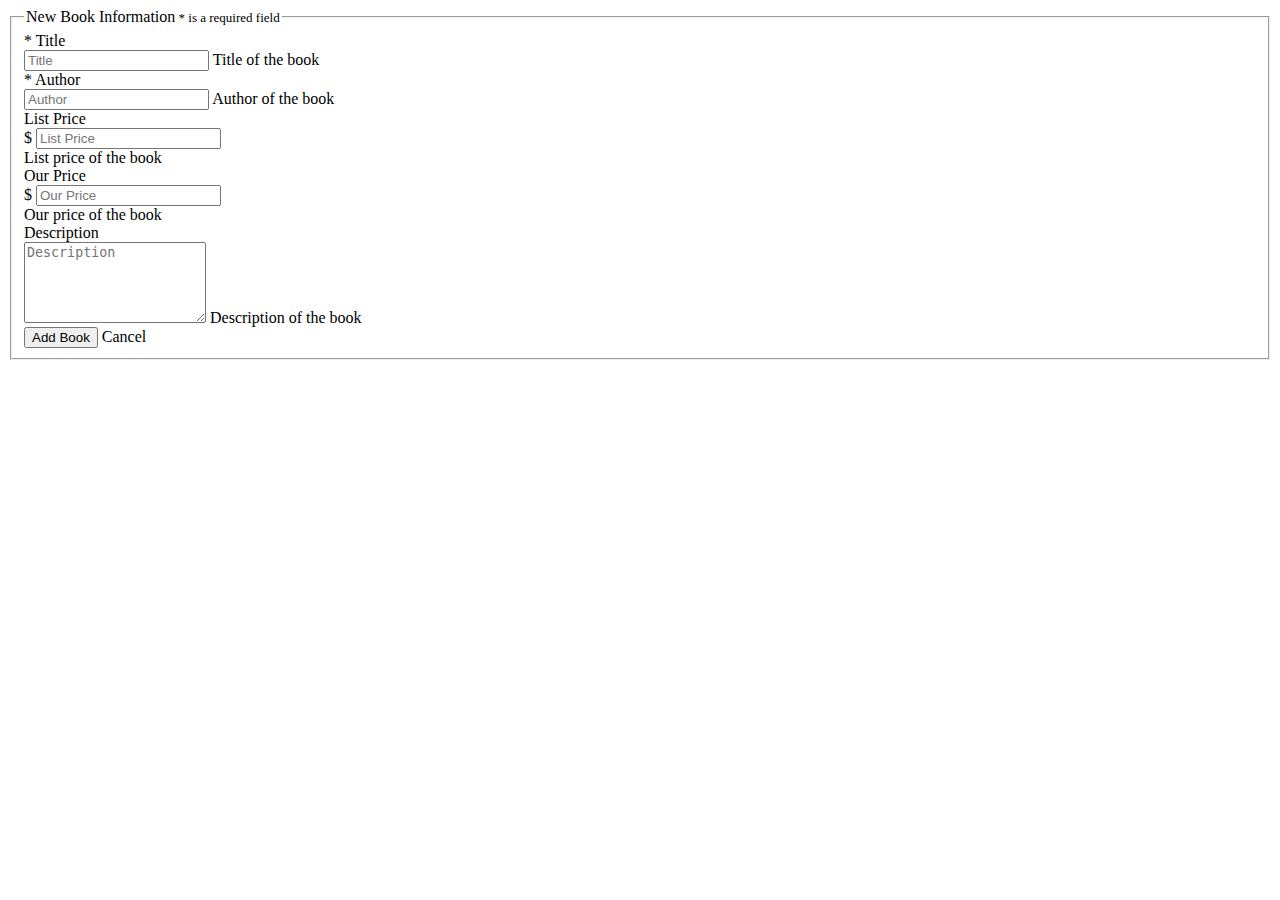
<file: src/main/resources/templates/addBook.html>
<!DOCTYPE html>
<html lang="en" xmlns:th="http://www.thymeleaf.org">
<head th:replace="common/header :: common-header" />
<title> Add Book </title>
<body>
<div th:replace="common/header :: navbar" />

<div class="container">
    <div class="row">
        <form class="form-horizontal" th:action="@{/book/add}" method="post"
                enctype="multipart/form-data">
            <fieldset>
                <legend class="center-block">New Book Information<span style="font-size: small"> * is a
							required field</span>
                </legend>
                <!-- title -->
                <div class="form-group">
                    <label class="col-md-2 control-label" for="title">* Title</label>

                    <div class="col-md-8">
                        <input type="text" name="title" class="form-control" id="title"
                               th:value="${book.title}" required="required" placeholder="Title" />
                        <span class="help-block">Title of the book</span>
                    </div>
                </div>

            <!-- author -->
                    <div class="form-group">
                        <label class="col-md-2 control-label" for="author">*
                            Author</label>
                        <div class="col-md-8">
                            <input type="text" name="author" class="form-control" id="author"
                                   th:value="${book.author}" required="required"
                                   placeholder="Author" /> <span class="help-block">Author
								of the book</span>
                        </div>
                    </div>

                    <!-- list price -->
                    <div class="form-group">
                        <label class="col-md-2 control-label" for="listPrice">List
                            Price</label>
                        <div class="col-md-8">
                            <div class="input-group">
                                <span class="input-group-addon">$</span> <input
                                    th:value="${book.listPrice}" type="number" name="listPrice"
                                    class="form-control" id="listPrice" placeholder="List Price" />
                            </div>
                            <span class="help-block">List price of the book</span>
                        </div>
                    </div>

                    <!-- our price -->
                    <div class="form-group">
                        <label class="col-md-2 control-label" for="ourPrice">Our
                            Price</label>
                        <div class="col-md-8">
                            <div class="input-group">
                                <span class="input-group-addon">$</span> <input
                                    th:value="${book.ourPrice}" type="number" name="ourPrice"
                                    class="form-control" id="ourPrice" placeholder="Our Price" />
                            </div>
                            <span class="help-block">Our price of the book</span>
                        </div>
                    </div>

                    <!-- description -->
                    <div class="form-group">
                        <label class="col-md-2 control-label" for="description">Description</label>
                        <div class="col-md-8">
							<textarea name="description" rows="5" class="form-control"
                                      id="description" th:value="${book.description}"
                                      placeholder="Description" ></textarea>
                            <span class="help-block">Description of the book</span>
                        </div>
                    </div>

                    <div class="form-group">
                        <div class="col-md-2"></div>
                        <div class="col-md-8">
                            <button type="submit" class="btn btn-success">Add Book</button>
                            <a class="btn btn-danger" th:href="@{/}">Cancel</a>
                        </div>
                    </div>
            </fieldset>
        </form>
    </div>
</div>


<div th:replace="common/header :: body-bottom-scripts"/>
</body>
</html>
</file>
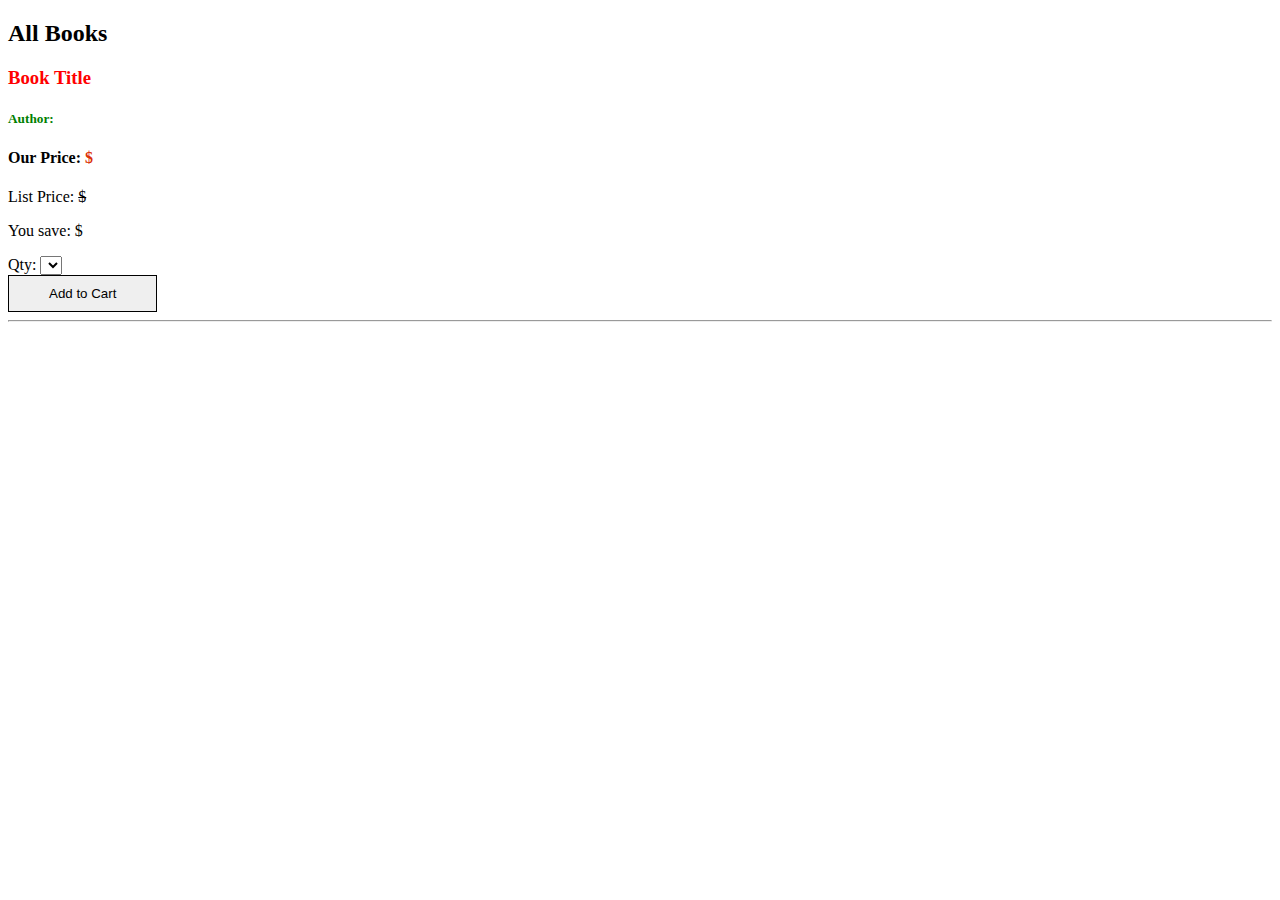
<file: src/main/resources/templates/bookDetail.html>
<!DOCTYPE html>
<html lang="en" xmlns:th="http://www.thymeleaf.org">
<head th:replace="common/header :: common-header" />
<title> Add Book </title>
<body>
<div th:replace="common/header :: navbar" />
<div class="container">
    <div class="row" style="margine-bottem: -100px;">
        <div class="col-xs-8">
            <h2>
                All Books
            </h2>
        </div>
    </div>
</div>
<form th:action="@{/shoppingCart/addItem}" method="post">
    <input hidden="hidden" th:field="*{book.id}" />
    <div class="row">
        <div class="col-xs-9">
            <h3 class="align-baseline" th:text="${book.title}" style="color:red">Book Title</h3>
            <div class="row">
                <div class="col-xs-5">
                    <h5><strong style="color:green">Author: </strong><span class="align-baseline" th:text="${book.author}"></span></h5>
                </div>

                <div class="col-xs-7">
                    <div class="panel panel-default" style="border-width: 5px; margin-top: 20px;">
                        <div class="panel-body">
                            <div class="row">
                                <div class="col-xs-6">
                                    <h4>Our Price: <span style="color:#db3208;">$<span th:text="${book.ourPrice}"></span></span></h4>
                                    <p>List Price: <span style="text-decoration: line-through">$<span th:text="${book.listPrice}"></span></span></p>
                                    <p>You save: $<span th:text="${#numbers.formatDecimal((book.listPrice - book.ourPrice), 0, 'COMMA', 2, 'POINT' )}"></span></p>
                                    <span>Qty: </span>
                                    <select name="qty">
                                        <option th:each="qty : ${qtyList}" th:value="${qty}" th:text="${qty}">
                                        </option>
                                    </select>
                                </div>
                                <div class="col-xs-6">
                                    <button type="submit" class="btn btn-warning" style="color:black;border:1px solid black; padding: 10px 40px 10px 40px;">Add to Cart</button>
                                </div>
                            </div>
                        </div>
                    </div>
                </div>
            </div>

            <hr/>
            <p class="align-baseline" th:text="${book.description}" style="color:purple"><strong></strong></p>
        </div>
    </div>
</form>
</div>
<!-- end of container -->


<div th:replace="common/header :: body-bottom-scripts"/>
</body>
</html>
</file>
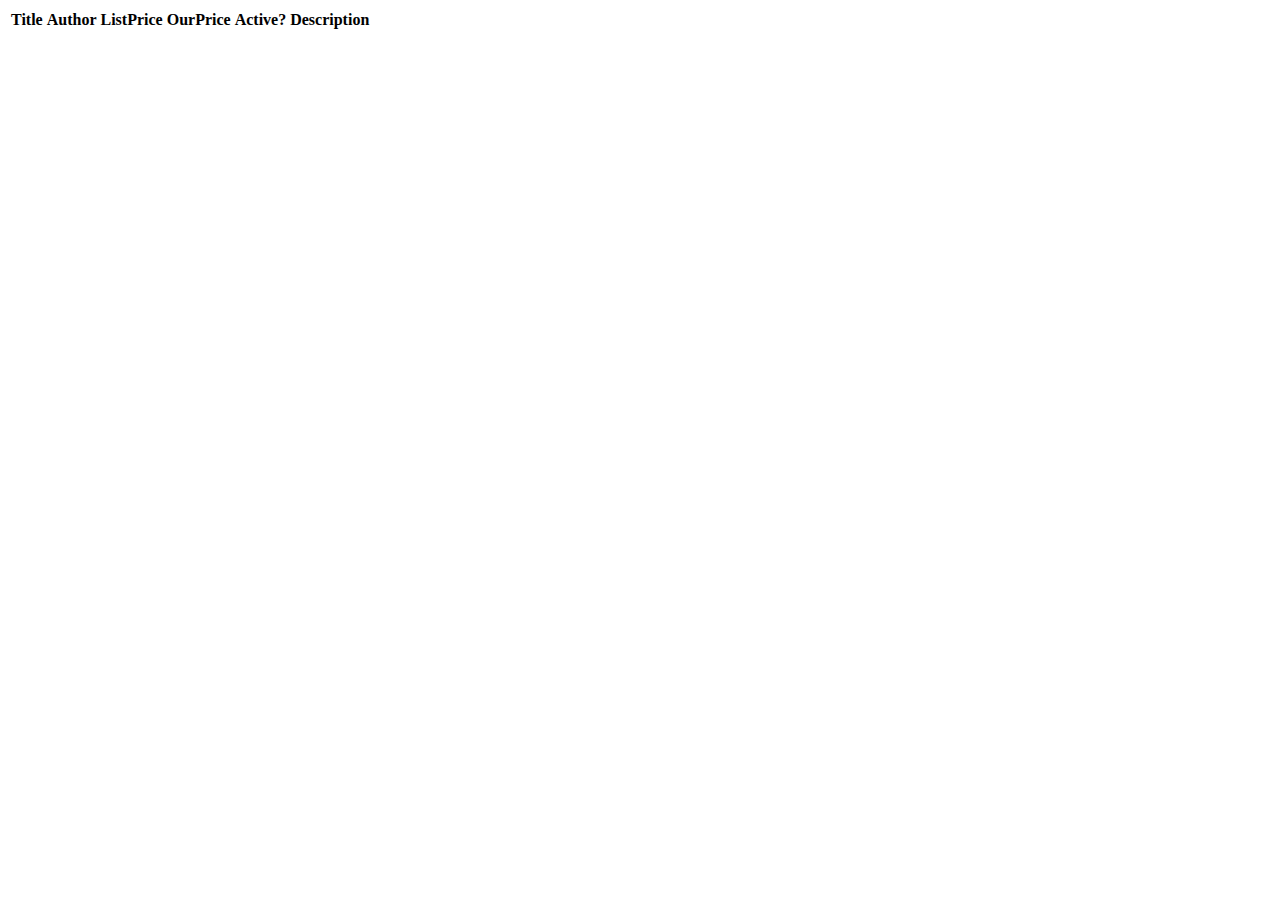
<file: src/main/resources/templates/bookList.html>
<!DOCTYPE html>
<html lang="en" xmlns:th="http://www.thymeleaf.org">
<head th:replace="common/header :: common-header" />
<title> Add Book </title>
<body>
    <div th:replace="common/header :: navbar" />
    <div class="container">
        <div class="table-responsive">
            <table id="bookListTable" class="table table-bordered table-hover table-striped">
                <thead>
                 <tr>
                     <th>Title</th>
                     <th>Author</th>
                     <th>ListPrice</th>
                     <th>OurPrice</th>
                     <th>Active?</th>
                     <th>Description</th>

                 </tr>
                </thead>
                <tbody>
                <tr data-th-each="book: ${bookList}">
                   <!-- <td><input hidden="hidden" name="id" th:value="${book.id}"/></td>-->
                    <td th:text="${book.title}"></td>
                    <td th:text="${book.author}"></td>
                    <td th:text="${book.listPrice}"></td>
                    <td th:text="${book.ourPrice}"></td>
                    <td th:text="${book.active}"></td>
                    <td th:text="${book.description}"></td>

                </tr>
                </tbody>
            </table>
        </div>
    </div>

    <div th:replace="common/header :: body-bottom-scripts" />

</body>
</html>
</file>
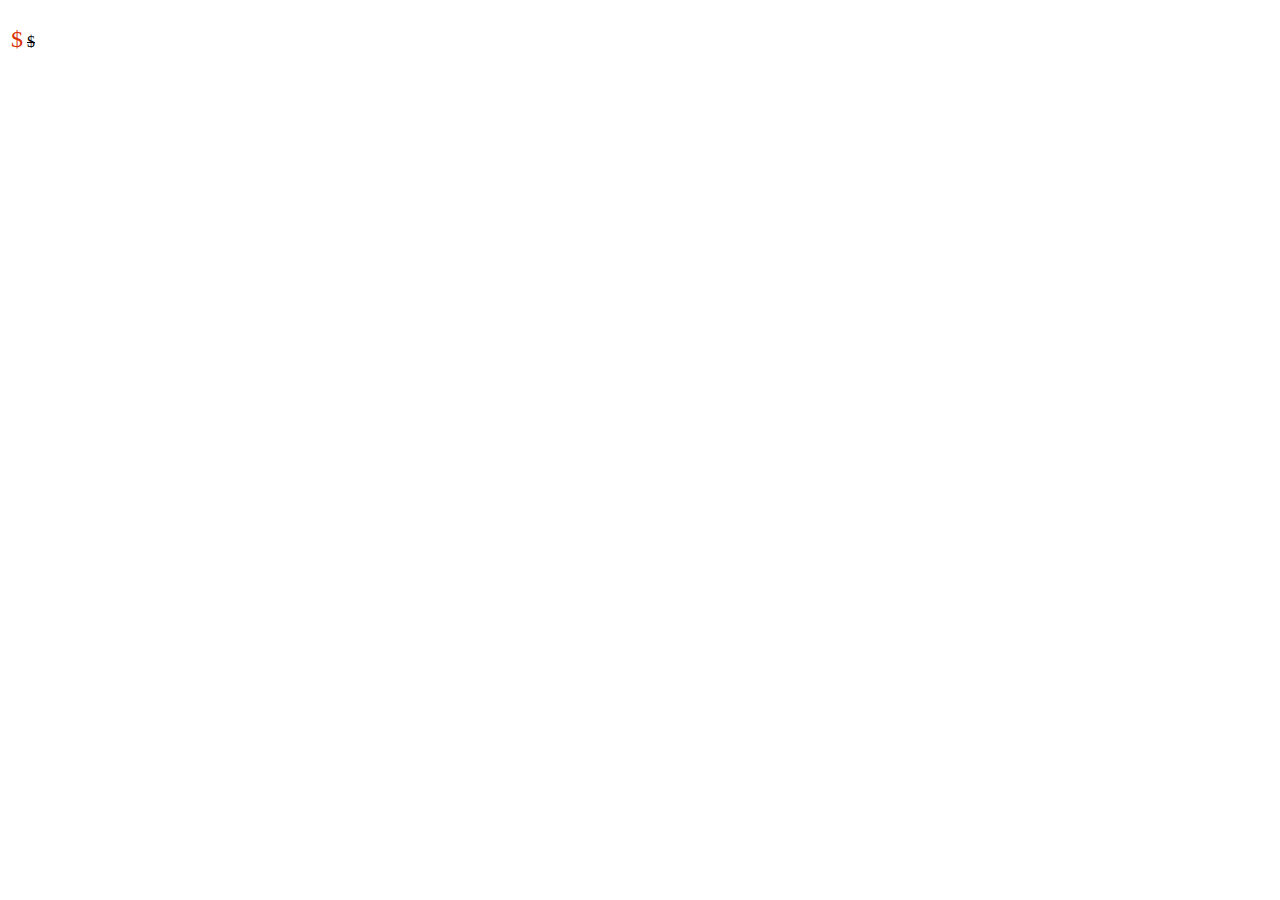
<file: src/main/resources/templates/bookshelf.html>
<!DOCTYPE html>
<html lang="en" xmlns:th="http://www.thymeleaf.org">
<head th:replace="common/header :: common-header" />
<title> Add Book </title>
<body>
<div th:replace="common/header :: navbar" />

<div class="container">
    <div class="row" style="margin-bottom: -100px;">
        <div class="col-xs-8">
            <h2 class="section-headline">
                <h2 class="section-headline">
                    <span th:text="${user}? ${#strings.toUpperCase(user.username)} : 'All Books'"></span>
                </h2>
            </h2>
        </div>
    </div>

    <div class="row" style="margin-top: 60px;">
        <div class="col-xs-9 col-xs-offset-3">
            <div th:if="${emptyList}">
                <h5 style="font-style: italic;">Oops, no result is found. Try something else or try again later.</h5>
            </div>

            <table border="0" id="bookList">
                <thead><tr><th></th></tr></thead>
                <tbody>
                <tr class="book-item" data-th-each="book : ${bookList}">
                    <td>
                        <div th:if="${book != null}">
                            <div class="row">
                                <div class="col-xs-9">
                                    <a th:href="@{/bookDetail?id=}+${book.id}"><h4 th:text="${book.title}"></h4></a>
                                    <p th:text="${book.author}"></p>
                                    <a th:href="@{/bookDetail?id=}+${book.id}"><span style="font-size:x-large;color:#db3208;">$<span
                                            th:text="${#numbers.formatDecimal(book.ourPrice, 0 , 'COMMA', 2, 'POINT')}"></span></span></a>

                                    <span style="text-decoration: line-through;">$<span
                                            th:text="${#numbers.formatDecimal(book.listPrice, 0 , 'COMMA', 2, 'POINT')}"></span></span>

                                    <p th:text="${#strings.abbreviate(book.description, 500)}"></p>
                                </div>
                            </div>
                        </div>
                    </td>
                </tr>
                </tbody>
            </table>
        </div>
    </div>
</div>
<!-- end of container -->


<div th:replace="common/header :: body-bottom-scripts"/>
</body>
</html>
</file>
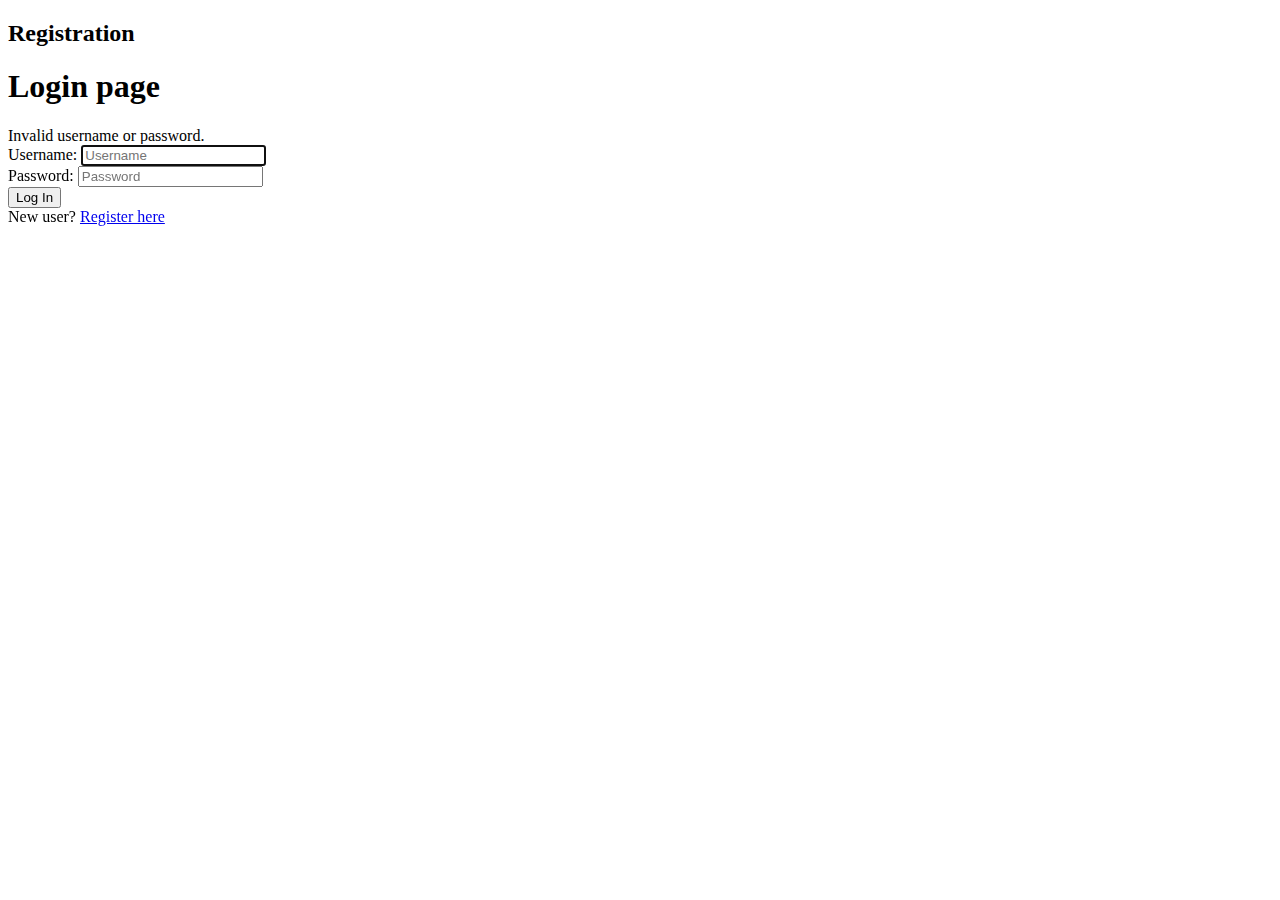
<file: src/main/resources/templates/login.html>
<!DOCTYPE html>
<html lang="en" xmlns:th="http://www.thymeleaf.org/">
<head th:replace="common/header :: common-header" />

    <title>Registration</title>
<body>
<div th:replace="common/header :: navbar" />

<div class="container">
    <div class="row">
        <h2> Registration</h2>
    </div>

    <div class="row">
        <div class="col-md-6 col-md-offset-3">
           <h1>Login page</h1>
            <form th:action="@{/login}" method="post">
                <div th:if="${param.error}">
                    <div class="alert alert-danger">
                        Invalid username or password.
                    </div>
                </div>
                <div class="form-group">
                    <label for="username">Username</label>:
                    <input type="text"
                           id="username"
                           name="username"
                           class="form-control"
                           autofocus="autofocus"
                           placeholder="Username"/>
                </div>
                <div class="form-group">
                    <label for="password">Password</label>:
                    <input type="password"
                           id="password"
                           name="password"
                           class="form-control"
                           placeholder="Password"/>
                </div>
                <div class="form-group">
                    <div class="row">
                        <div class="col-sm-6 col-sm-offset-3">
                            <input type="submit"
                                   name="login-submit"
                                   id="login-submit"
                                   class="form-control btn btn-info"
                                   value="Log In"/>
                        </div>
                    </div>
                </div>
                <div class="form-group">
                    <span>New user? <a href="/" th:href="@{/registration}">Register here</a></span>
                </div>
            </form>
        </div>
    </div>
</div>
<div th:replace="common/header :: body-bottom-scripts"/>
</body>
</html>
</file>
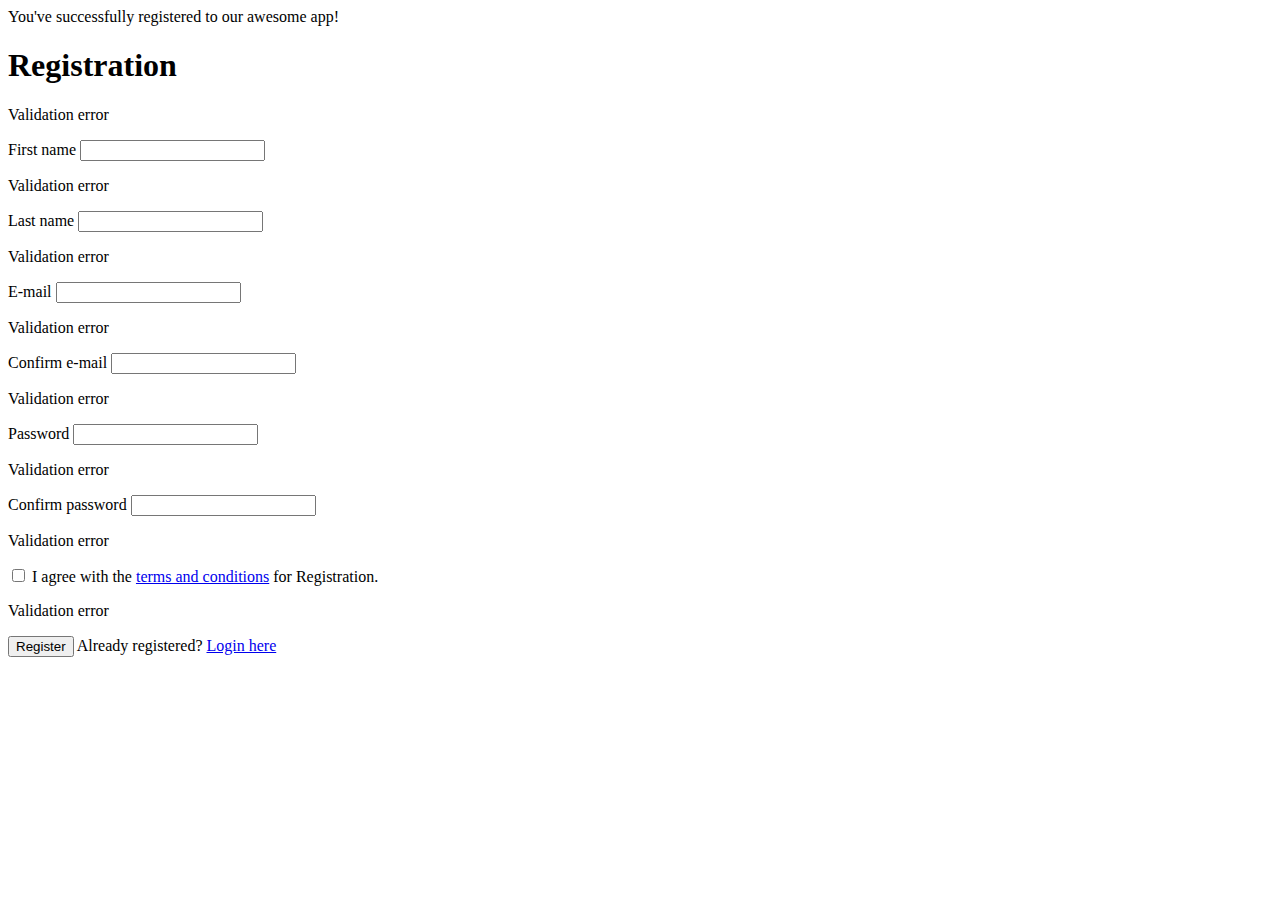
<file: src/main/resources/templates/registration.html>
<!DOCTYPE html>
<html lang="en" xmlns:th="http://www.thymeleaf.org/">
<meta name="viewport" content="width=device-width, initial-scale=1, shrink-to-fit=no">
<head th:replace="common/header :: common-header" />
<title> Registration </title>

<body>
<div th:replace="common/header :: navbar" />

<div class="container">
    <div class="row">
        <div class="col-md-6 col-md-offset-3">

            <div th:if="${param.success}">
                <div class="alert alert-info">
                    You've successfully registered to our awesome app!
                </div>
            </div>

            <h1>Registration</h1>
            <form th:action="@{/registration}" th:object="${user}" method="post">

                <p class="error-message"
                   th:if="${#fields.hasGlobalErrors()}"
                   th:each="error : ${#fields.errors('global')}"
                   th:text="${error}">Validation error</p>

                <div class="form-group"
                     th:classappend="${#fields.hasErrors('firstName')}? 'has-error':''">
                    <label for="firstName" class="control-label">First name</label>
                    <input id="firstName"
                           class="form-control"
                           th:field="*{firstName}"/>
                    <p class="error-message"
                       th:each="error: ${#fields.errors('firstName')}"
                       th:text="${error}">Validation error</p>
                </div>
                <div class="form-group"
                     th:classappend="${#fields.hasErrors('lastName')}? 'has-error':''">
                    <label for="lastName" class="control-label">Last name</label>
                    <input id="lastName"
                           class="form-control"
                           th:field="*{lastName}"/>
                    <p class="error-message"
                       th:each="error : ${#fields.errors('lastName')}"
                       th:text="${error}">Validation error</p>
                </div>
                <div class="form-group"
                     th:classappend="${#fields.hasErrors('email')}? 'has-error':''">
                    <label for="email" class="control-label">E-mail</label>
                    <input id="email"
                           class="form-control"
                           th:field="*{email}"/>
                    <p class="error-message"
                       th:each="error : ${#fields.errors('email')}"
                       th:text="${error}">Validation error</p>
                </div>
                <div class="form-group"
                     th:classappend="${#fields.hasErrors('confirmEmail')}? 'has-error':''">
                    <label for="confirmEmail" class="control-label">Confirm e-mail</label>
                    <input id="confirmEmail"
                           class="form-control"
                           th:field="*{confirmEmail}"/>
                    <p class="error-message"
                       th:each="error : ${#fields.errors('confirmEmail')}"
                       th:text="${error}">Validation error</p>
                </div>
                <div class="form-group"
                     th:classappend="${#fields.hasErrors('password')}? 'has-error':''">
                    <label for="password" class="control-label">Password</label>
                    <input id="password"
                           class="form-control"
                           type="password"
                           th:field="*{password}"/>
                    <p class="error-message"
                       th:each="error : ${#fields.errors('password')}"
                       th:text="${error}">Validation error</p>
                </div>
                <div class="form-group"
                     th:classappend="${#fields.hasErrors('confirmPassword')}? 'has-error':''">
                    <label for="confirmPassword" class="control-label">Confirm password</label>
                    <input id="confirmPassword"
                           class="form-control"
                           type="password"
                           th:field="*{confirmPassword}"/>
                    <p class="error-message"
                       th:each="error : ${#fields.errors('confirmPassword')}"
                       th:text="${error}">Validation error</p>
                </div>
                <div class="form-group"
                     th:classappend="${#fields.hasErrors('terms')}? 'has-error':''">
                    <input id="terms"
                           type="checkbox"
                           th:field="*{terms}"/>
                    <label class="control-label" for="terms">
                        I agree with the <a href="#">terms and conditions</a> for Registration.
                    </label>
                    <p class="error-message"
                       th:each="error : ${#fields.errors('terms')}"
                       th:text="${error}">Validation error</p>
                </div>
                <div class="form-group">
                    <button type="submit" class="btn btn-success">Register</button>
                    <span>Already registered? <a href="/" th:href="@{/login}">Login here</a></span>
                </div>

            </form>
        </div>
    </div>
</div>




<div th:replace="common/header :: body-bottom-scripts"/>
</body>
</html>
</file>
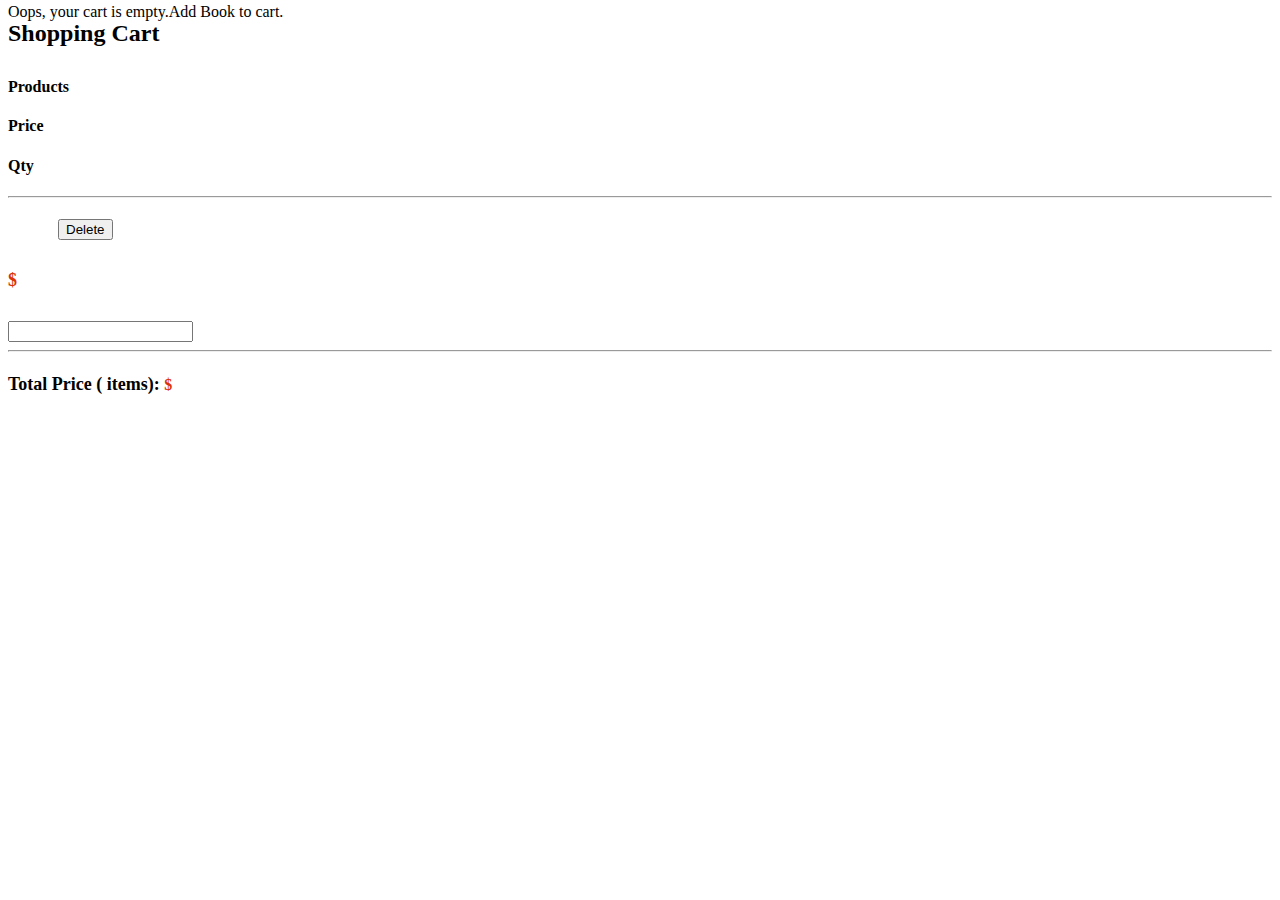
<file: src/main/resources/templates/shoppingCart.html>
<!DOCTYPE html>
<html lang="en" xmlns:th="http://www.thymeleaf.org">
<head th:replace="common/header :: common-header" />
<title> Shopping Cart </title>
<body>
<div th:replace="common/header :: navbar" />
<div class="container">
    <div class="row" style="margin-bottom: -100px;">
        <div class="col-xs-8">
            <h2 class="section-headline">
                <h2> Shopping Cart</h2>
            </h2>
        </div>
    </div>

    <div class="row" style="margin-top: 10px;">
        <div class="col-xs-12">
            <div class="row">
                <div class="col-xs-6 text-left">
                    <a class="btn btn-warning" th:href="@{/bookshelf}">Continue
                        Shopping</a>
                </div>
                <br />
                <div th:if="${emptyCart}" class="alert alert-warning">Oops,
                    your cart is empty.Add Book to cart.</div>
                <br/><br/>
                <div class="row">
                    <div class="col-xs-6">
                        <h4>Products</h4>
                    </div>
                    <div class="col-xs-2">
                        <h4>Price</h4>
                    </div>
                    <div class="col-xs-2">
                        <h4>Qty</h4>
                    </div>
                </div>

                <!--**************** display products in cart ****************-->
                <div class="row" th:each="cartItem : ${cartItemList}">

                        <hr/>
                        <div class="col-xs-6">
                            <div style="margin-left:50px;">
                                <a th:href="@{/bookDetail?id=}+${cartItem.book.id}"><h4 th:text="${cartItem.book.title}"></h4></a>
                                <form th:action="@{'/shoppingCart/removeItem/{id}'(id=${cartItem.id})}" th:method="post">
                                    <!--<button type="hidden" name="_method" value="delete">Delete</button>-->
                                    <button  type="submit"
                                            class="btn btn-warning btn-xs">Delete</button>
                                   <!-- <button type="submit"/> -->
                                </form>
                             </div>
                        </div>
                    <form th:action="@{/shoppingCart/updateCartItem}" method="post">
                        <div class="col-xs-2">
                            <h5 style="color: #db3208; font-size: large;">
                                $<span th:text="${cartItem.book.ourPrice}"></span>
                            </h5>
                        </div>

                        <div class="col-xs-2">
                            <input hidden="hidden" name="id" th:value="${cartItem.id}" /> <input
                                th:id="${cartItem.id}" th:name="qty"
                                class="form-control cartItemQty" th:value="${cartItem.qty}" />
                            <button style="display: none;"
                                    th:id="'update-item-'+${cartItem.id}" type="submit"
                                    class="btn btn-warning btn-xs">Update</button>
                        </div>
                    </form>
                </div>

                <div class="row">
                    <hr />
                    <h4 class="col-xs-12 text-right">
                        <strong style="font-size: large;">Total Price (<span
                                th:text="${#lists.size(cartItemList)}"></span> items):
                        </strong> <span style="color: #db3208; font-szie: large;">$<span
                            th:text="${shoppingCart.grandTotal}"></span></span>
                    </h4>
                </div>
            </div>
        </div>
    </div>


</div>
<!-- end of container -->


<div th:replace="common/header :: body-bottom-scripts" />
</body>
</html>
</file>
